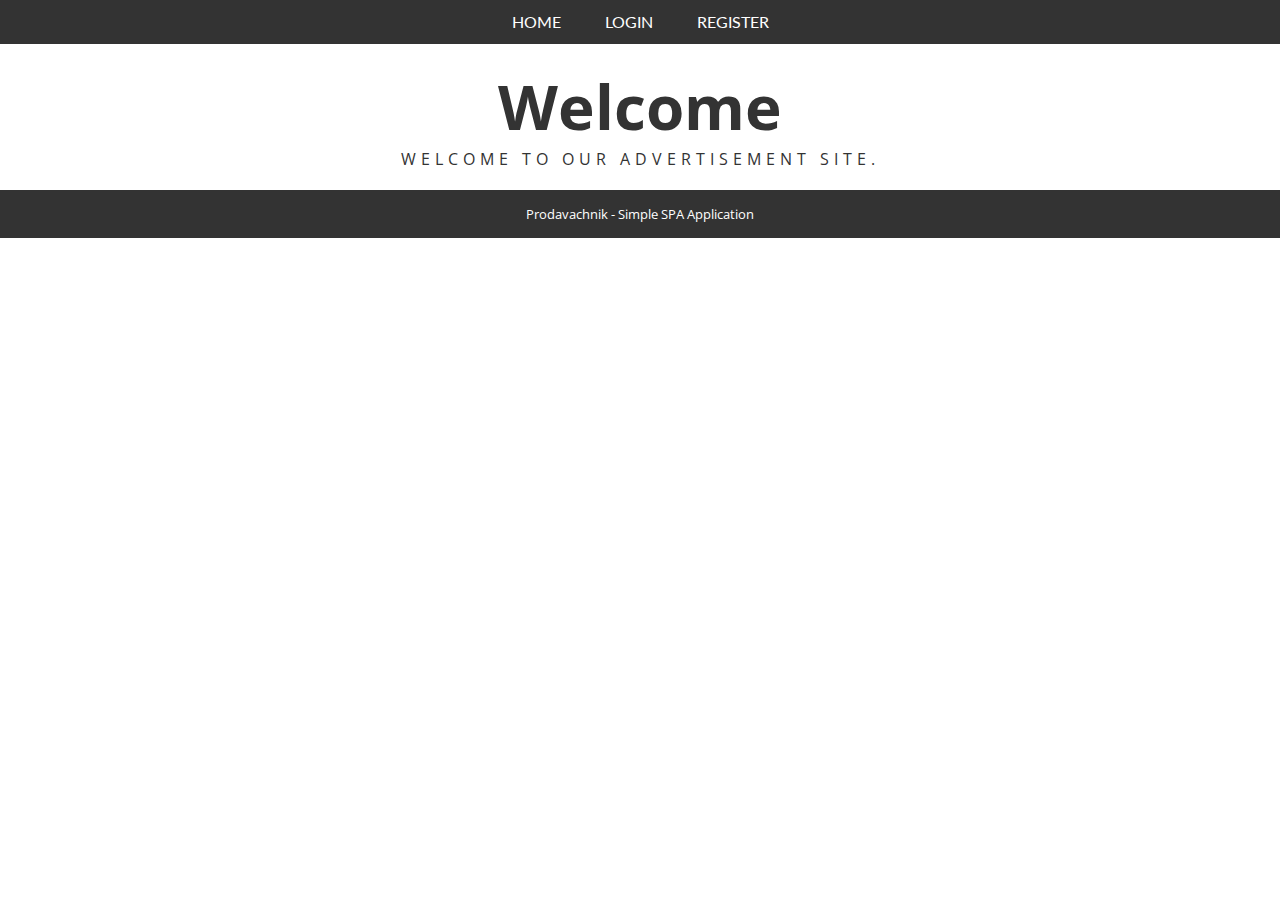
<file: Prodavachnik - Skeleton/index.html>
<!DOCTYPE html>
<html>
<head>
    <title>Prodavachnik</title>
    <script src="scripts/jquery-3.1.1.min.js"></script>
    <script src="scripts/prodavachnik.js"></script>
    <link rel="stylesheet" type="text/css" href="styles/prodavachnik.css" />
    <link href="https://fonts.googleapis.com/css?family=Lato|Open+Sans" rel="stylesheet">
</head>

<body>
<header id="menu" class="menu">
    <a href="#" id="linkHome" class="menu-item" >Home</a>
    <a href="#" id="linkLogin" class="menu-item">Login</a>
    <a href="#" id="linkRegister" class="menu-item">Register</a>
    <a href="#" id="linkListAds" class="menu-item">List Advertisements</a>
    <a href="#" id="linkCreateAd" class="menu-item">Create Advertisement</a>
    <a href="#" id="linkLogout" class="menu-item">Logout</a>
    <span id="loggedInUser" class="menu-item"></span>
    <div></div>
</header>

<main>
    <section id="loadingBox" class="loadingBox">Loading ...</section>

    <section id="infoBox" class="infoBox">Info</section>

    <section id="errorBox" class="errorBox">Error</section>

    <section id="viewHome" class="viewHome">
        <h1 class="title">Welcome</h1>
        <p class="body-text">Welcome to our advertisement site.</p>
    </section>

    <section id="viewLogin" class="viewLogin">
        <h1 class="titleForm">Please login</h1>
        <form id="formLogin" class="form">
            <div>Username:</div>
            <div><input type="text" name="username" required /></div>
            <div>Password:</div>
            <div><input type="password" name="passwd" required /></div>
            <div><input type="submit" id="buttonLoginUser" value="Login" /></div>
        </form>
    </section>

    <section id="viewRegister" class="viewRegister">
        <h1 class="titleForm">Please register here</h1>
        <form id="formRegister" class="form">
            <div>Username:</div>
            <div><input type="text" name="username" required /></div>
            <div>Password:</div>
            <div><input type="password" name="passwd" required /></div>
            <div><input type="submit" id="buttonRegisterUser" value="Register" /></div>
        </form>
    </section>

    <section id="viewAds" class="viewAds">
        <h1 class="titleForm">Advertisements</h1>
        <div id="ads" class="ads">
            <table>
                <tr>
                    <th>Title</th>
                    <th>Publisher</th>
                    <th>Description</th>
                    <th>Price</th>
                    <th>Date Published</th>
                </tr>
                <tr>
                    <td>Ad title</td>
                    <td>Ad author</td>
                    <td>Ad description</td>
                    <td>Price</td>
                    <td>Date published</td>
                    <td>
                        <a href="#">[Delete]</a>
                        <a href="#">[Edit]</a>
                    </td>
                </tr>
            </table>
        </div>
    </section>

    <section id="viewCreateAd" class="viewCreateAd">
        <h1 class="titleForm">Create new Advertisement</h1>
        <form id="formCreateAd" class="form">
            <div>Title:</div>
            <div><input type="text" name="title" required /></div>
            <div>Description:</div>
            <div><textarea name="description" rows="10" required></textarea></div>
            <div>Date Published:</div>
            <div><input type="date" name="datePublished" required /></div>
            <div>Price:</div>
            <div><input type="number" step="0.01" name="price" required /></div>
            <div>Image:</div>
            <div><input type="text" name="image" required /></div>
            <div><input type="submit" id="buttonCreateAd" value="Create" /></div>
        </form>
    </section>

    <section id="viewEditAd" class="viewEditAd">
        <h1 class="titleForm">Edit existing advertisement</h1>
        <form id="formEditAd" class="form">
            <div><input type="hidden" name="id" required /></div>
            <div><input type="hidden" name="publisher" required /></div>
            <div>Title:</div>
            <div><input type="text" name="title" required /></div>
            <div>Description:</div>
            <div><textarea name="description" rows="10" required></textarea></div>
            <div>Date Published:</div>
            <div><input type="date" name="datePublished" required /></div>
            <div>Price:</div>
            <div><input type="number" step="0.01" name="price" required /></div>
            <div>Image:</div>
            <div><input type="text" name="image" required /></div>
            <div><input type="submit" id="buttonEditAd" value="Edit" /></div>
        </form>
    </section>

    <section id="viewMore"></section>
    <script>
        window.onload = function (){startApp()};
    </script>
</main>
<footer>Prodavachnik - Simple SPA Application</footer>
</body>
</html>
</file>
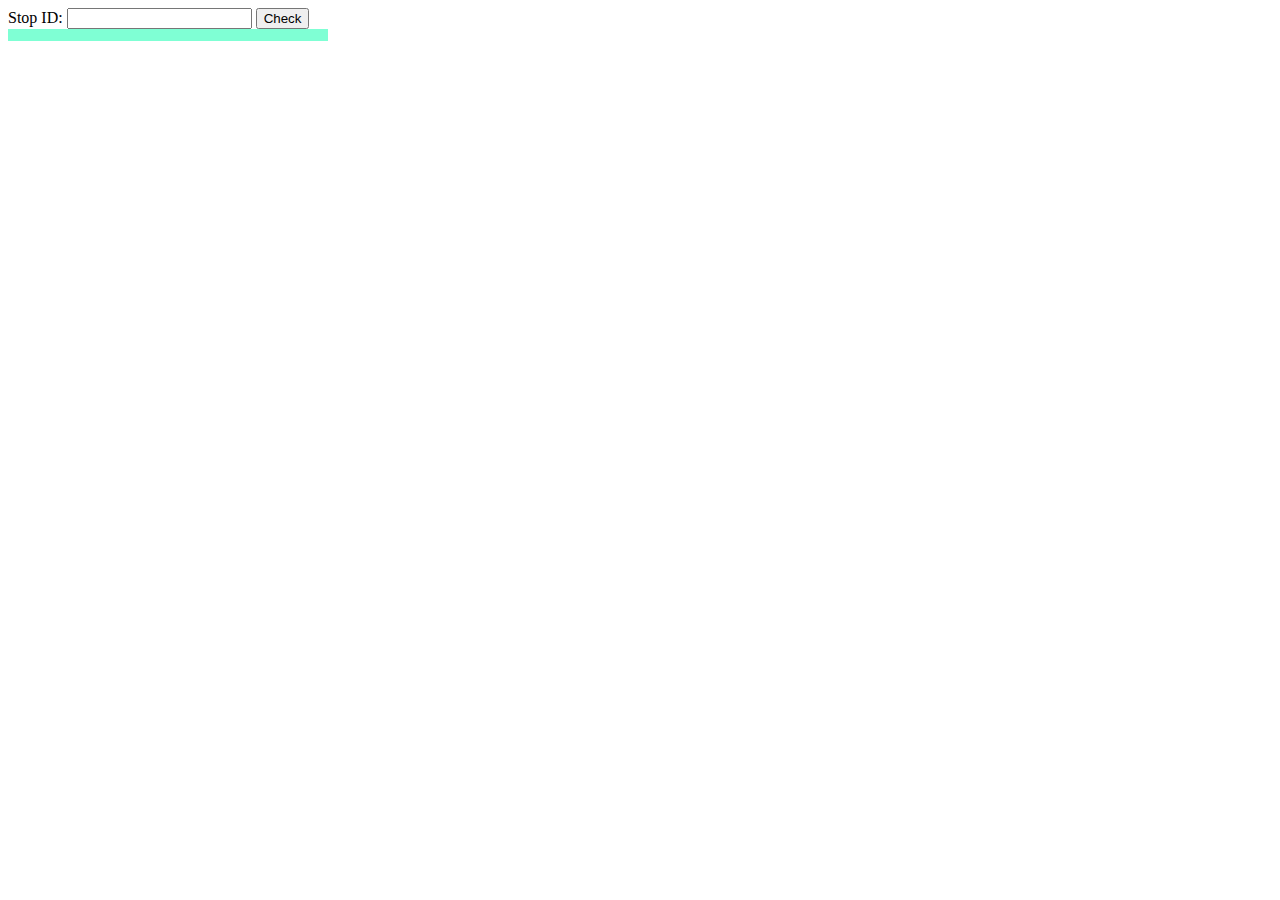
<file: AJAX-and-jQuery-AJAX-exercises/01.BusStop.html>
<!DOCTYPE html>
<html lang="en">
<head>
    <meta charset="UTF-8">
    <title>Bus Stop</title>
    <style>
        #stopName {
            font-size: 1.5em;
            font-weight: 400;
            padding: 0.25em;
            background-color: aquamarine;
        }
    </style>
    <script src="https://code.jquery.com/jquery-3.1.1.min.js"></script>
</head>
<body>
<div id="stopInfo" style="width:20em">
    <div>
        <label for="stopId">Stop ID: </label>
        <input id="stopId" type="text">
        <input id="submit" type="button" value="Check"></div>
    <div id="result">
        <div id="stopName"></div>
        <ul id="buses"></ul>
    </div>
</div>
<script src="01.BusStop.js"></script>
<script>
    window.onload = function () {
        getInfo('#stopId')
    }
</script>
<script>

</script>
</body>
</html>
</file>
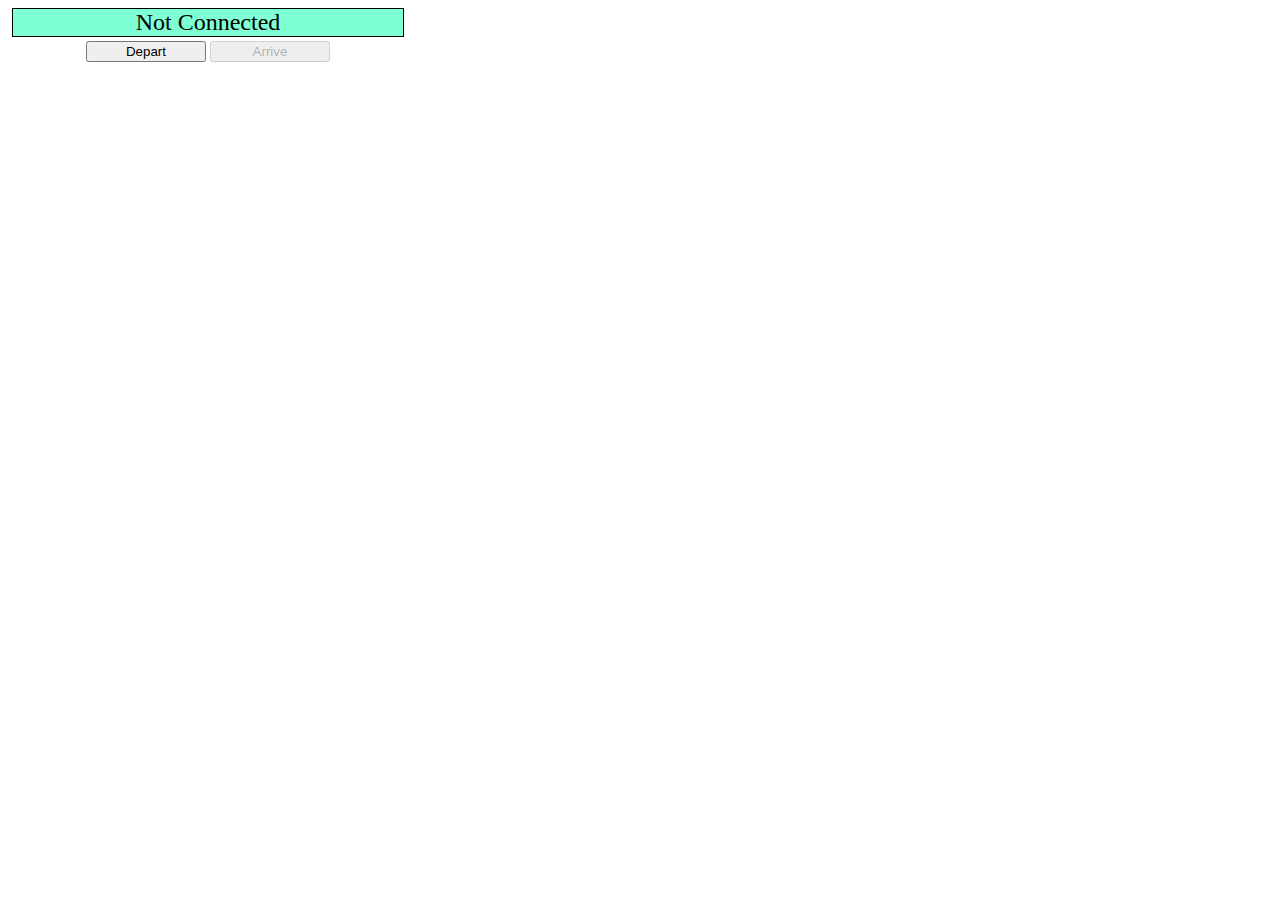
<file: AJAX-and-jQuery-AJAX-exercises/02.BusSchedule.html>
<!DOCTYPE html>
<html lang="en">
<head>
    <meta charset="UTF-8">
    <title>Bus Schedule</title>
    <style>
        #schedule { text-align: center; width: 400px; }
        input { width: 120px; }
        #info { background-color:aquamarine; border:1px solid black; margin:0.25em; }
        .info { font-size: 1.5em; padding: 0.25em; }
    </style>
    <script src="https://code.jquery.com/jquery-3.1.1.min.js"></script>
</head>
<body>
<div id="schedule">
    <div id="info"><span class="info">Not Connected</span></div>
    <div id="controls">
        <input id="depart" value="Depart" type="button" onclick="result.depart()">
        <input id="arrive" value="Arrive" type="button" onclick="result.arrive()" disabled="true">
    </div>
</div>
<script>
    function solve() {
        let link = `https://judgetests.firebaseio.com/schedule/`;
        let name =''
        let nextId = 'depot';
        function depart() {

            $('#depart').prop('disabled', true);

            $.ajax({
                method: "GET",
                url: link + nextId + '.json',
                success: success,
                error: displayError
            })

        }
        function arrive() {
            $('#depart').prop('disabled', false);
            $('#arrive').prop('disabled', true);
            let arriving = `Arriving at ${name}`;
            $('#info span').text(arriving);
        }

        function success(response) {
            console.dir(response);
            if(response === null){
                return displayError();
            }
            $('#info span').text(`Next stop ${response.name}`);
            $('#arrive').prop('disabled', false);
            name = response.name;
            nextId = response.next;

        }
        function displayError(err) {
            $("#info span").text('Error');
        }
        return {
            depart,
            arrive
        };
    }
    let result = solve();
</script>
</body>
</html>
</file>
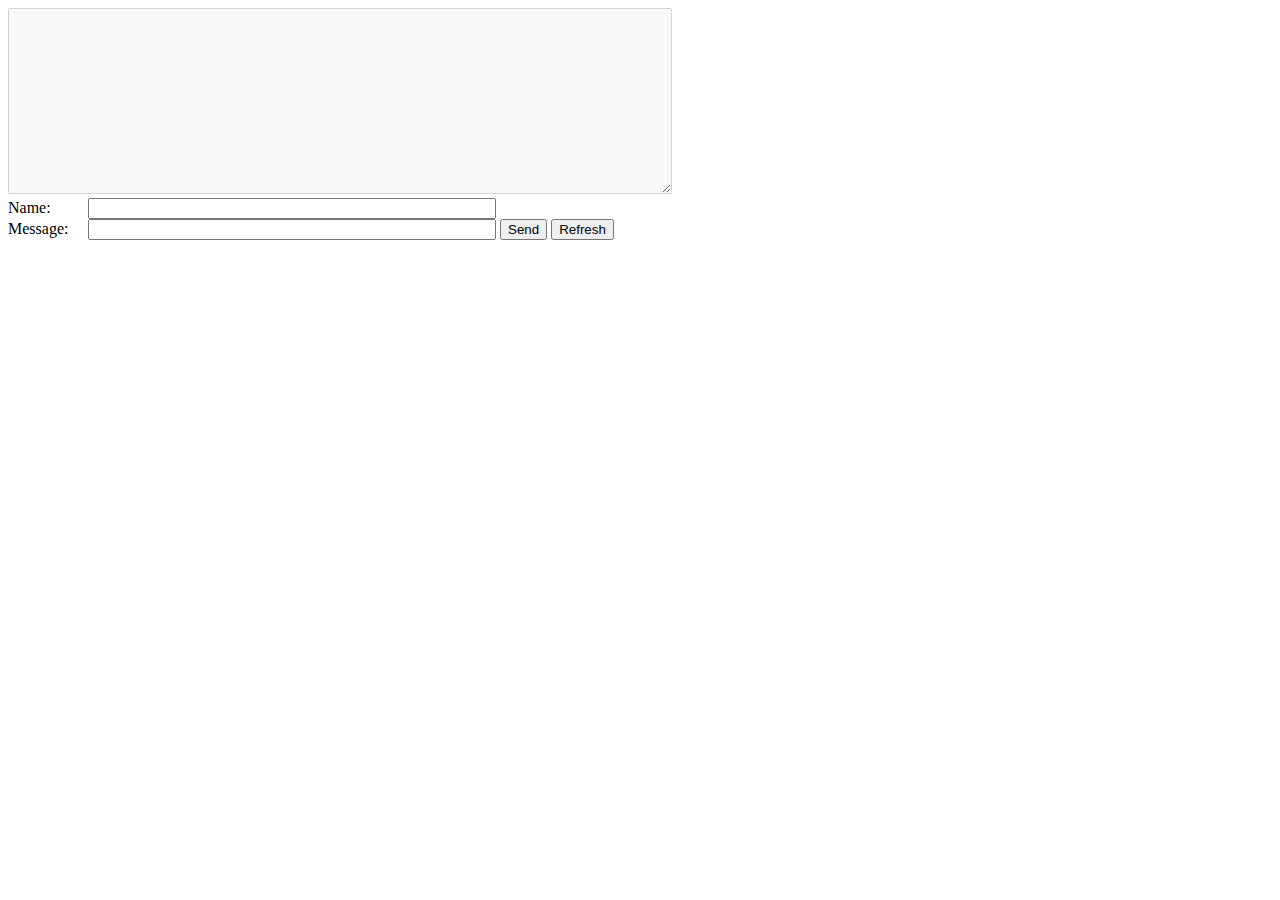
<file: AJAX-and-jQuery-AJAX-exercises/03.Messenger.html>
<!DOCTYPE html>
<html lang="en">
<head>
    <meta charset="UTF-8">
    <title>Messenger</title>
    <style>
        label { display: inline-block; width: 5em; }
        #author, #content { width: 30em; }
    </style>
    <script src="https://code.jquery.com/jquery-3.1.1.min.js"></script>
</head>
<body>
<div id="main">
    <textarea id="messages" cols="80" rows="12" disabled="true"></textarea>
    <div id="controls">
        <label for="author">Name: </label><input id="author" type="text"><br>
        <label for="content">Message: </label><input id="content" type="text">
        <input id="submit" type="button" value="Send">
        <input id="refresh" type="button" value="Refresh">
    </div>
</div>
<script>window.onload =function () {
    attachEvents();
}</script>
<!--<script src="solution.js"></script>-->
<script>
    function attachEvents(){
        $('#submit').on('click',function () {
            let author =$('#author').val();
            let message =$('#content').val();
            let baseUrl = 'https://messages-5eae1.firebaseio.com/messanger.json';
            let dataInformation = {
                author: author,
                content: message,
                timestamp: Date.now()
            };

            $.ajax({
                method: "POST",
                url: baseUrl,
                data: JSON.stringify(dataInformation)

            }).then(displayInfo);


        });

        $('#refresh').on('click',displayInfo);

        function displayInfo() {
            $.ajax({
                method: 'GET',
                url: 'https://messages-5eae1.firebaseio.com/messanger.json',
                ContentType: 'application/json'

            }).then((mess) => {
                $('#messages').empty();

                let keys = Object.keys(mess).sort((m1, m2) => mess[m1].timestamp - mess[m2].timestamp);
                for (let m of keys) {
                    $('#messages').append(`${mess[m].author}: ${mess[m].content}\n`);
                }
            }).catch(displayError);

//            $('#messages').text(messageString)
        }

        function displayError(error) {
            console.dir(error);
            let divError = $('<div>').text(`${error.status}: ${error.statusText}`);
            console.log(divError)

        }
    }
</script>
</body>
</html>
</file>
<file: Prodavachnik - Skeleton/styles/prodavachnik.css>
*{
    margin: 0;
    padding: 0;
}

body{
    font-family: 'Open Sans', sans-serif;
    color: #333333;
    height: 100%;
}

.menu {
    font-family: 'Lato', sans-serif;
    background: #333333;
    text-align: center;
    padding: 10px;
    line-height: 1.5;
}

#menu a {
    display: none;
    text-decoration: none;
    padding: 5px 20px;
}

.menu-item {
    display: none;
    text-decoration: none;
    padding: 5px 20px;
    color: #fff;
    cursor: pointer;
    font-size: 16px;
    max-width: 160px;
    position: relative;
    text-transform: uppercase;
    transition: ease-in .3s;
}

.menu-item:hover{
    color: #00bbbb;
}


main > section {
    display: none;
    padding: 20px 5px;
}


.title{
    text-align: center;
    font-size: 62px;
}

.body-text{
    text-align: center;
    text-transform: uppercase;
    letter-spacing: 5px;
}

.titleForm{
    text-align: center;
    text-transform: uppercase;
    letter-spacing: 10px;
    padding: 10px;
}

.form{
    margin: 0 auto;
    background: #333333;
    text-align: center;
    width: 25%;
    padding: 20px;
    color: white;
}

input{
    border: none;
    box-shadow: none;
    background: none;
    outline: none;
    color:white;
    padding: 5px;
    margin: 20px;
    font: 16px 'Open Sans', sans-serif;
    border-bottom: 1px solid white;
    transition: .5s ease-in;
}

#infoBox, #errorBox, #loadingBox {
    width: 100%;
    color: white;
    text-align: center;
    padding: 15px;
    transition: .5s ease-in;
}

input[type=text]{
    color: white;
    font: 16px 'Open Sans', sans-serif;
}

input:focus{
    border-color: #00bbbb;
}

input[type=submit]{
    border: 1px solid white;
    padding: 10px 25px;
    transition: all .2s ease-in-out;
}

input[type=submit]:hover{
    background: #00bbbb;
    border-color: #00bbbb;
    transform: scale(1.1);
    cursor: pointer;
}

#loadingBox {
    background: #7CB3E9;
}
#infoBox {
    background: #393;
}
#errorBox {
    background: #F50;
}

table{
    margin: 0 auto;
    padding: 10px;
}

table th {
    background: #DDD;
    padding: 10px;
}

table td {
    padding: 5px 10px;
    background: #EEE;
}

.secondaryButton{
    text-decoration: none;
    color: #333333;
    padding: 5px 10px;
    transition: all .2s ease-in-out;
}

.secondaryButton:hover{
    cursor: pointer;
}

footer {
    background: #333333;
    color: white;
    padding: 15px 10px;
    font-size: 0.8em;
    text-align: center;

}
</file>
